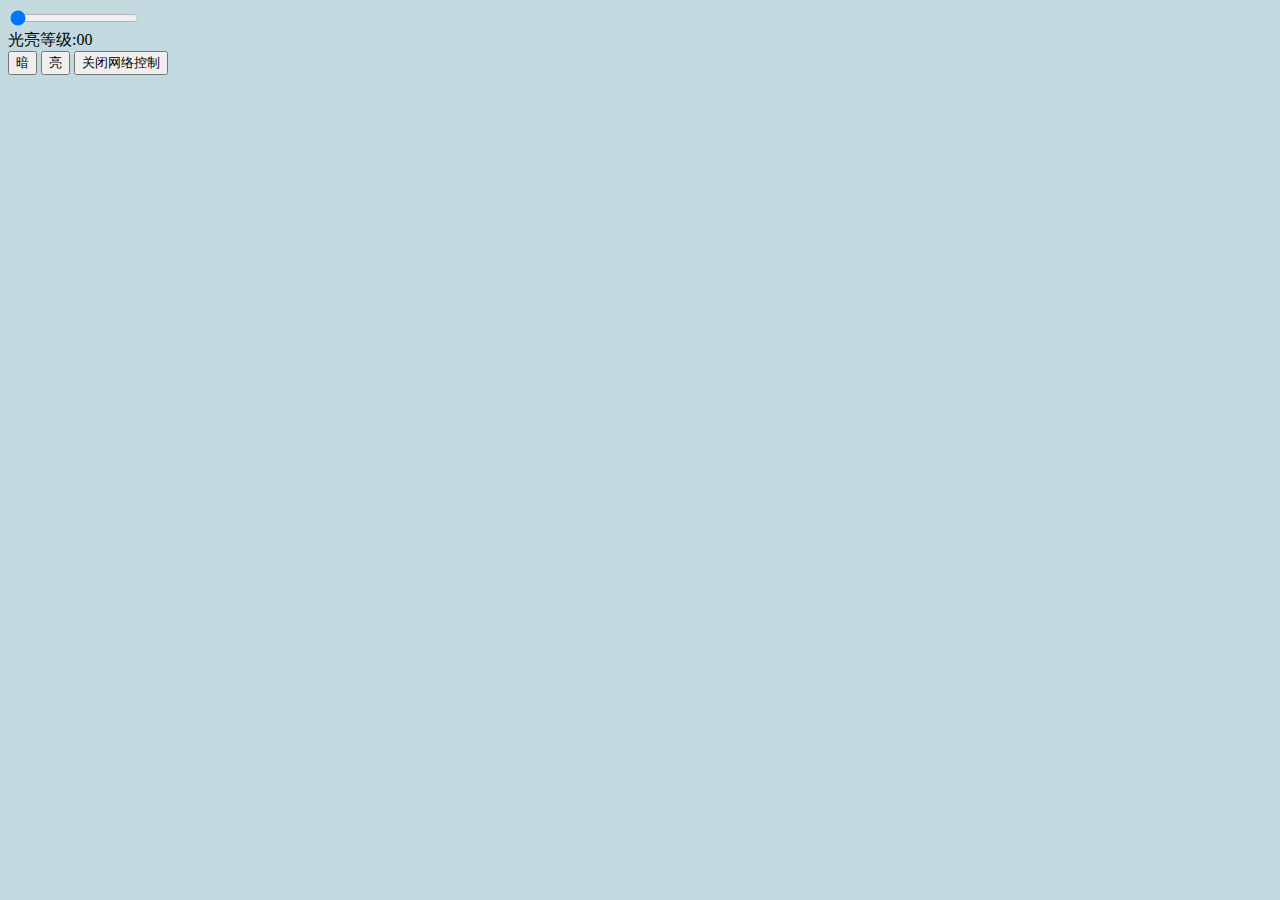
<file: main/server/light.html>
<!DOCTYPE html>
<html>

<head>
	<meta charset="utf-8">
	<meta name="viewport" content="width=device-width,initial-scale=1,user-scalable=no" />
	<title>光亮设置</title>
</head>

<body>
	<input type="range" id="lightLevelRange" min="0" max="1024" value="0" />
	<br />
	<label for="lightLevel" id="lightLevelLabel">光亮等级:00</label>
	<br />

	<button id="lightLevelLess">暗</button>
	<button id="lightLevelMore">亮</button>
	<button id="serverOff">关闭网络控制</button>
</body>

<script>
	let lightLevelRangeElement = document.getElementById("lightLevelRange");
	let lightLevelLabelElement = document.getElementById("lightLevelLabel");
	let lightLevelNextUpdateTime = 0;
	const lightLevelUpdateTime = 500;

	function sendLightLevel(lightLevel) {
		var request = new XMLHttpRequest();
		request.open("POST", "/api/setLightLevel");
		request.send(lightLevel.toString());
	}

	function lightLevelChangedForce() {
		lightLevelLabelElement.innerHTML = "光亮等级:" + lightLevelRangeElement.valueAsNumber;

		sendLightLevel(lightLevelRangeElement.valueAsNumber);
	}

	function lightLevelChanged() {
		lightLevelLabelElement.innerHTML = "光亮等级:" + lightLevelRangeElement.valueAsNumber;

		var date = new Date();
		if (date.getTime() > lightLevelNextUpdateTime) {
			lightLevelNextUpdateTime = date.getTime() + lightLevelUpdateTime;
			sendLightLevel(lightLevelRangeElement.valueAsNumber);
		}
	}

	function lightLevelAdd() {
		lightLevelRangeElement.valueAsNumber += 1;
		lightLevelChangedForce();
	}

	function lightLevelSub() {
		lightLevelRangeElement.valueAsNumber -= 1;
		lightLevelChangedForce();
	}

	function serverOff() {
		var request = new XMLHttpRequest();
		request.open("POST", "/api/serverOff");
		request.send("");
	}

	lightLevelRangeElement.addEventListener("input", lightLevelChanged);
	lightLevelRangeElement.addEventListener("change", lightLevelChangedForce);
	document.getElementById("lightLevelMore").addEventListener("click", lightLevelAdd);
	document.getElementById("lightLevelLess").addEventListener("click", lightLevelSub);
	document.getElementById("serverOff").addEventListener("click", serverOff);
	console.log("\"light.js\" loaded");
</script>

<style>
	a:link {
		text-decoration: none;
	}

	a:visited {
		text-decoration: none;
	}

	a:hover {
		text-decoration: underline;
	}

	a:active {
		text-decoration: underline;
	}

	body {
		background-color: #c2dadf;
	}
</style>

</html>
</file>
